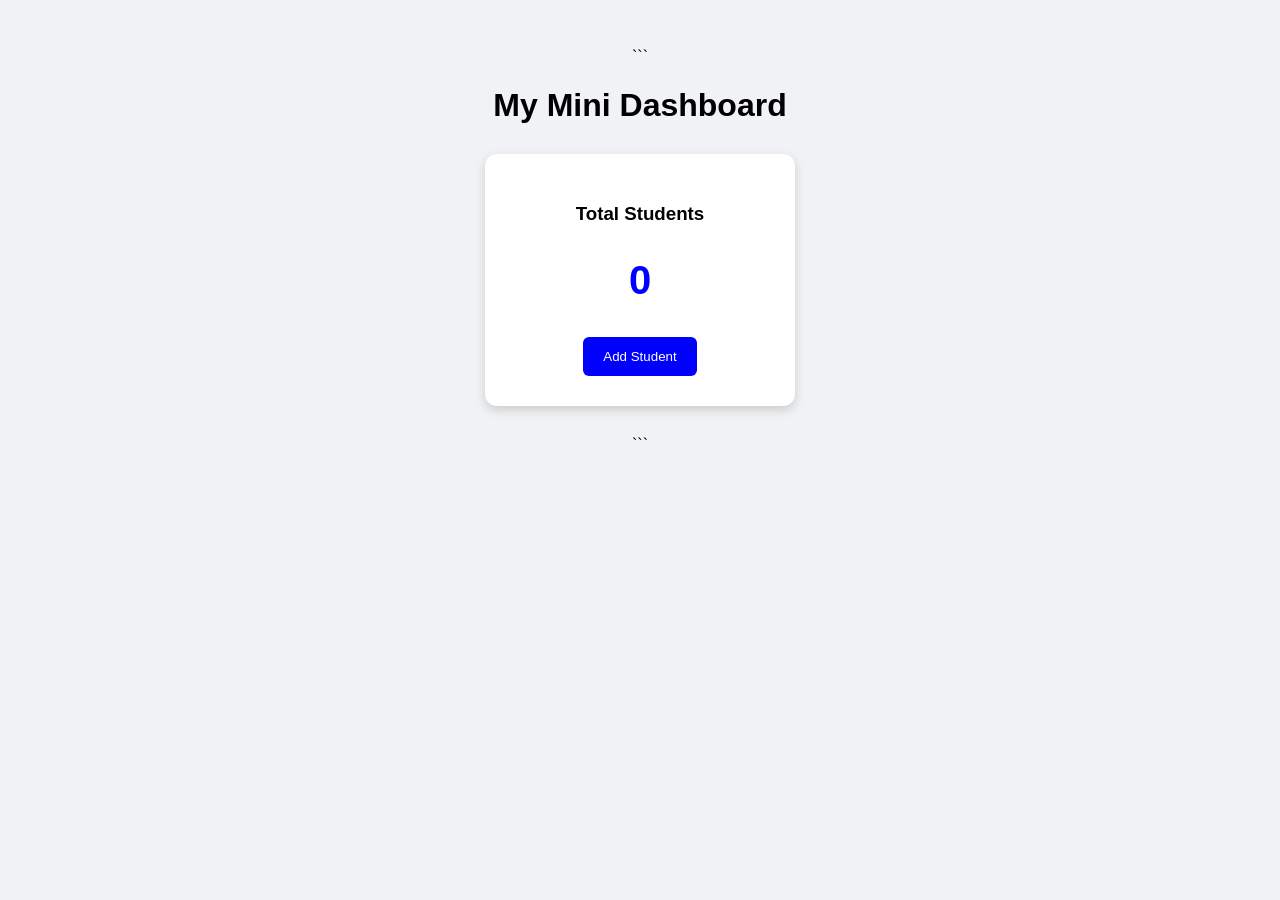
<file: index.html>
<!DOCTYPE html>

<html lang="en">
<head>
    <title>Mini Dashboard</title>
    <link rel="stylesheet" href="style.css">
    <script src="script.js" defer></script>
</head>
<body>

```
<h1>My Mini Dashboard</h1>

<div class="card">
    <h3>Total Students</h3>

    <h2 id="count">0</h2>

    <button id="addBtn">Add Student</button>
</div>
```

</body>
</html>
</file>
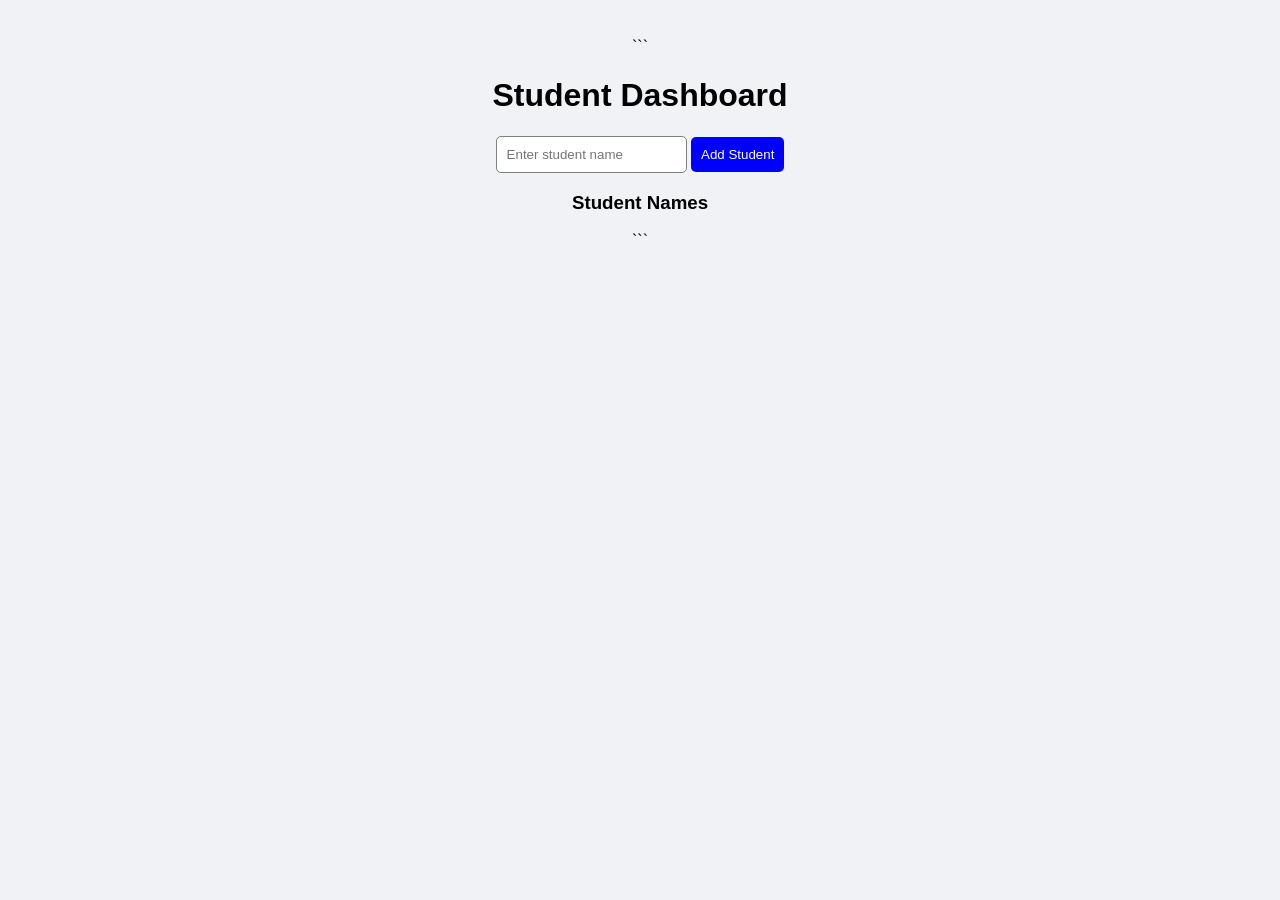
<file: student table/index.html>
<!DOCTYPE html>

<html>
<head>
    <title>Student Dashboard</title>
    <link rel="stylesheet" href="style.css">
    <script src="script.js" defer></script>
</head>
<body>

```
<h1>Student Dashboard</h1>

<input type="text" id="studentName" placeholder="Enter student name">

<button id="addBtn">Add Student</button>

<h3>Student Names</h3>

<ul id="studentList"></ul>
```

</body>
</html>
</file>
<file: style.css>
body {
font-family: Arial, sans-serif;
background: #f0f2f5;
text-align: center;
padding: 40px;
}

.card {
background: white;
padding: 30px;
margin: 30px auto;
width: 250px;
border-radius: 12px;
box-shadow: 0 4px 10px #cccccc;
}

h2 {
font-size: 40px;
color: blue;
}

button {
background: blue;
color: white;
padding: 12px 20px;
border: none;
border-radius: 6px;
cursor: pointer;
}

button:hover {
background: darkblue;
}
</file>
<file: student table/style.css>
body {
font-family: Arial, sans-serif;
background: #f0f2f5;
text-align: center;
padding: 30px;
}

input {
padding: 10px;
border: 1px solid gray;
border-radius: 5px;
}

button {
padding: 10px;
background: blue;
color: white;
border: none;
border-radius: 5px;
cursor: pointer;
}

ul {
list-style: none;
padding: 0;
}

li {
background: white;
margin: 10px auto;
padding: 12px;
width: 250px;
border-radius: 5px;
}
</file>
